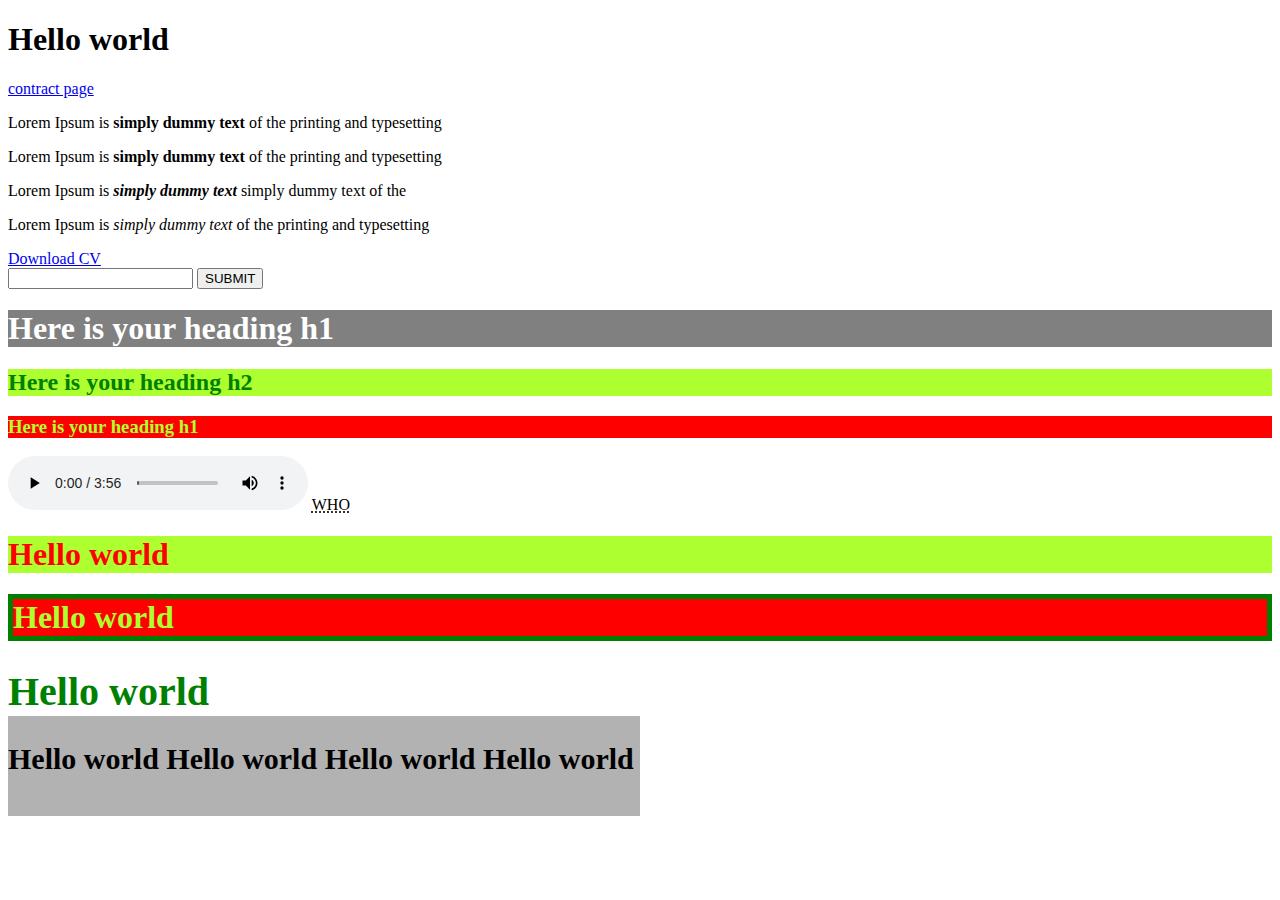
<file: index.html>
<!DOCTYPE html>
<html lang="en">
<head>
	<meta charset="UTF-8">
	<meta name="viewport" content="width=device-width, initial-scale=1.0">
	<title>Html two</title>
	<link rel="stylesheet" href="images/favicon.png">
	<style>
		h2{
			color: green;
			background: greenyellow;
		}
	</style>
	<link rel="stylesheet" href="css/style.css">
</head>
<body>
	<h1>Hello world</h1>
	<a href="contract.html">contract page </a>

	<p>Lorem Ipsum is <b>simply dummy text</b> of the printing and typesetting</p>
	<p>Lorem Ipsum is <strong>simply dummy text</strong> of the printing and typesetting</p>
	<p>Lorem Ipsum is <strong><i>simply dummy text</i></strong> simply dummy text of the</p>
	<p>Lorem Ipsum is <em>simply dummy text</em> of the printing and typesetting</p>

	<a href="files/my cv.png" target="_blank">Download CV</a>

	<form>
		<input type="text" name="enter your name" required>
		<button type="submit">SUBMIT</button>
	</form>

	<h1 style="color: white; background: gray;">Here is your heading h1</h1>

	<h2>Here is your heading h2</h2>

	<h3>Here is your heading h1</h3>

	<audio src="audios/music.mp3" controls></audio>


	<abbr title="world health organization">WHO</abbr>

	<h1 class="head1"> Hello world</h1>
	<h1 class="head2 border"> Hello world</h1>
	<h1 id="footer"> Hello world</h1>
	<h1 class="head4"> Hello world Hello world Hello world Hello world</h1>

	<div class="box"></div>

</body>
	

</html>
</file>
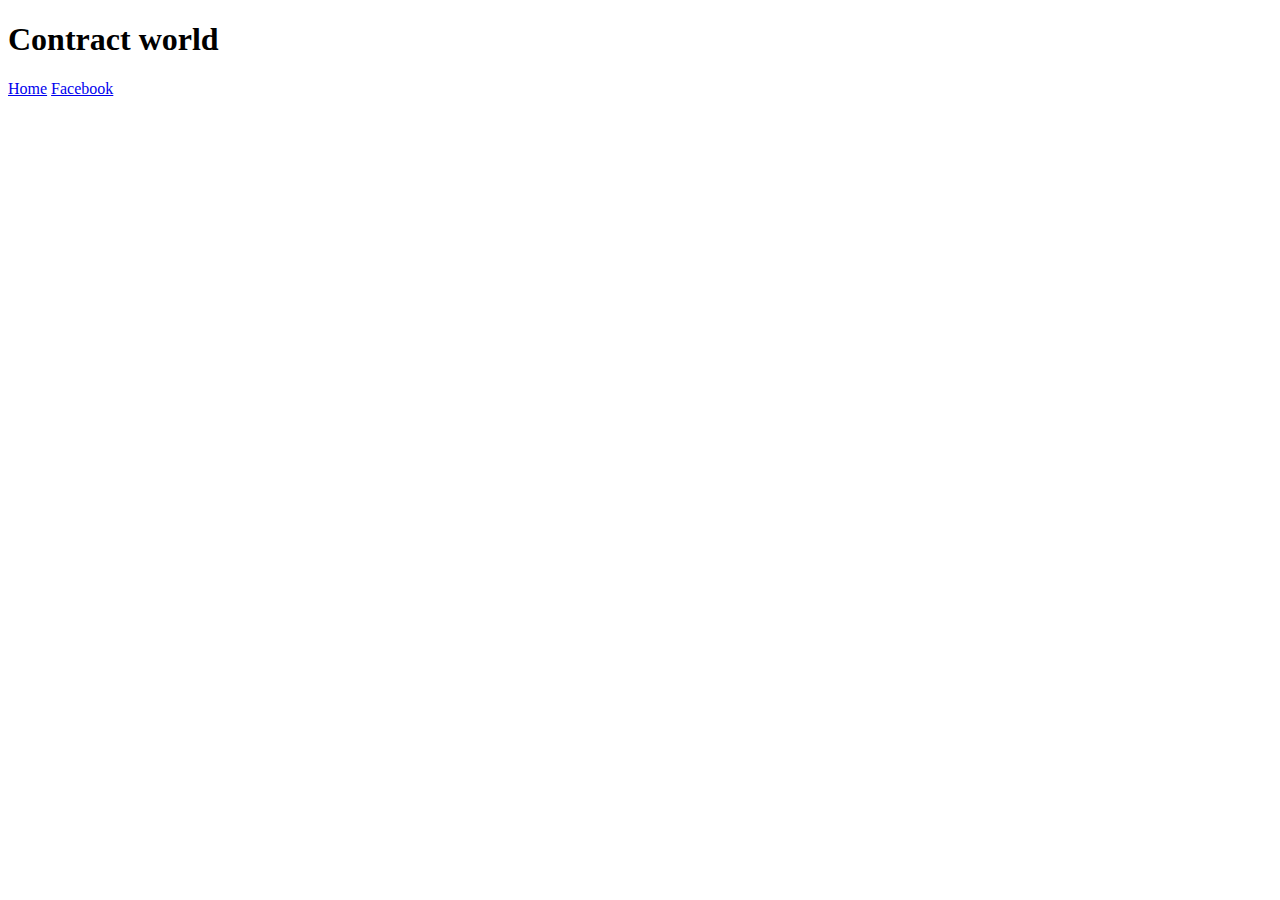
<file: contract.html>
<!DOCTYPE html>
<html lang="en">
<head>
	<meta charset="UTF-8">
	<meta name="viewport" content="width=device-width, initial-scale=1.0">
	<title>Html two</title>
	<link rel="stylesheet" href="images/favicon.png">
</head>
<body>
	<h1>Contract world</h1>
	<a href="index.html">Home</a>
	<a href="https://facebook.com/maidulislam97" target="_blank">Facebook</a>

	
	

</body>
	

</html>
</file>
<file: css/style.css>
h3{
	color: greenyellow;
	background: red;
}
.head1{
	color: red;
	background: greenyellow;
}
.head2{
	color: greenyellow;
	background: red;
}
.border{
	border: 5px solid green;
}
#footer{
	color: green;
	font-size: 40px;
}
.head4{
	color: black;
	font-size: 30px;
}
.box{
	width: 50%;
	height: 100px;
	background: rgba(0, 0, 0, .3);
	margin-top: -80px;
}
</file>
